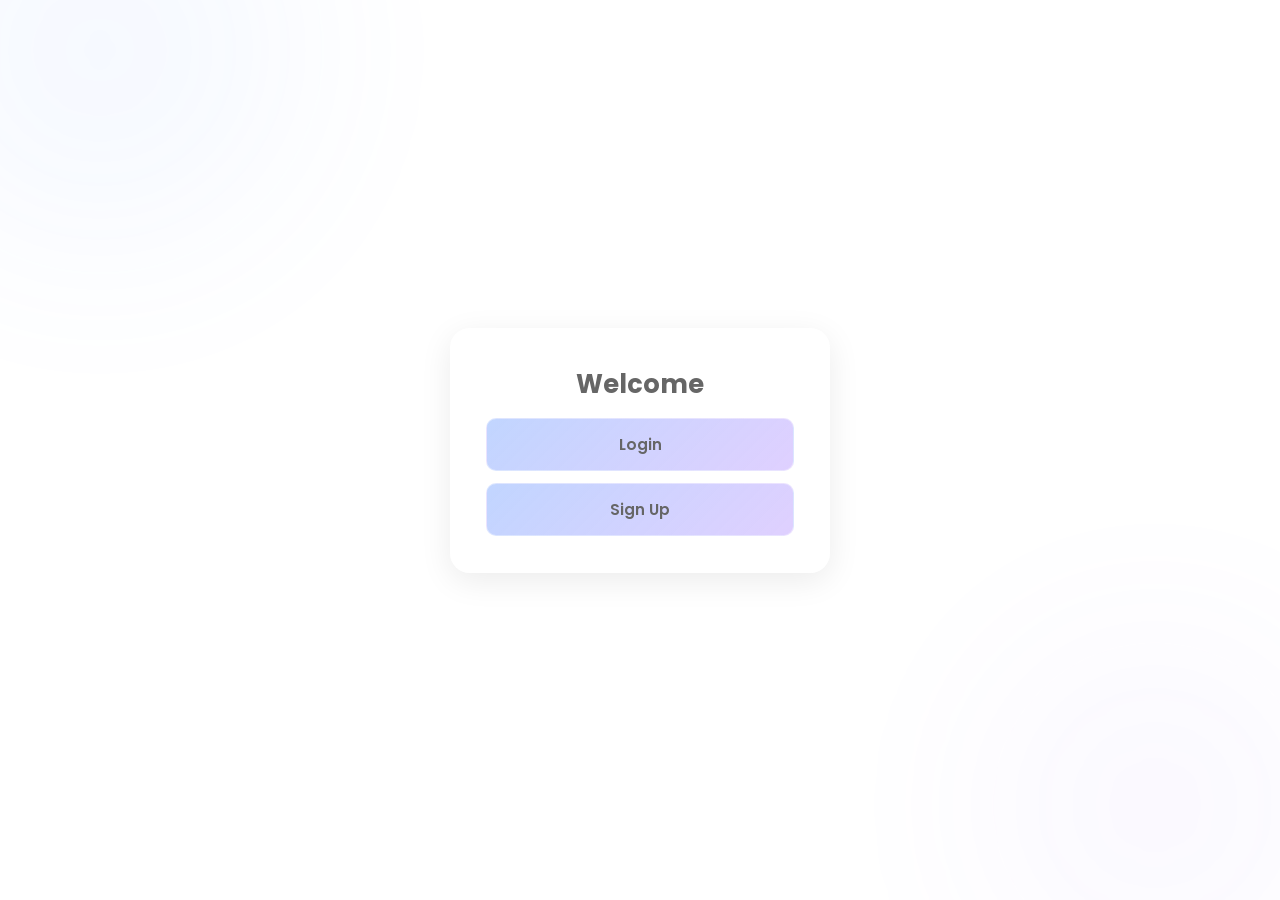
<file: index.html>
<!-- /index.html -->
<!DOCTYPE html>
<html lang="en">
<head>
    <meta charset="UTF-8" />
    <meta name="viewport" content="width=device-width, initial-scale=1.0" />
    <title>Induction - Login</title>
    <link href="https://fonts.googleapis.com/css2?family=Poppins:wght@300;400;500;600;700&display=swap" rel="stylesheet" />
    <style>
        * {
            margin: 0;
            padding: 0;
            box-sizing: border-box;
        }

        body {
            width: 100%;
            min-height: 100vh;
            background: #ffffff;
            display: flex;
            align-items: center;
            justify-content: center;
            font-family: 'Poppins', sans-serif;
            overflow: hidden;
            position: relative;
        }

        .bg-blur {
            position: fixed;
            border-radius: 50%;
            filter: blur(100px);
            opacity: 0.3;
            z-index: 1;
        }

        .blur-1 {
            width: 400px;
            height: 400px;
            background: rgba(100, 150, 255, 0.2);
            top: -150px;
            left: -100px;
        }

        .blur-2 {
            width: 350px;
            height: 350px;
            background: rgba(150, 100, 255, 0.15);
            bottom: -80px;
            right: -50px;
        }

        .container {
            position: relative;
            z-index: 10;
            width: 100%;
            max-width: 420px;
            padding: 20px;
        }

        .welcome-screen {
            display: flex;
            flex-direction: column;
            gap: 15px;
        }

        .welcome-screen.hidden {
            display: none;
        }

        .auth-screen {
            display: none;
        }

        .auth-screen.active {
            display: block;
        }

        .card {
            background: rgba(255, 255, 255, 0.2);
            border: 1px solid rgba(255, 255, 255, 0.4);
            backdrop-filter: blur(15px);
            -webkit-backdrop-filter: blur(15px);
            border-radius: 20px;
            padding: 36px 35px;
            box-shadow: 0 8px 32px rgba(0, 0, 0, 0.08);
            animation: slideUp 0.6s ease-out;
        }

        .card h1 {
            font-size: 1.8rem;
            margin-bottom: 22px;
            color: #666666;
            text-align: center;
            font-weight: 700;
            letter-spacing: -0.5px;
        }

        .welcome-message {
            text-align: center;
            color: #666666;
            margin-bottom: 14px;
        }

        .welcome-message h2 {
            font-size: 1.6rem;
            font-weight: 700;
            margin-bottom: 0;
        }

        .screen-copy {
            text-align: center;
            color: #8a8a8a;
            font-size: 0.9rem;
            line-height: 1.6;
            margin: -10px 0 18px;
        }

        .option-buttons {
            display: flex;
            flex-direction: column;
            gap: 12px;
        }

        .option-btn,
        .primary-btn,
        .secondary-btn {
            width: 100%;
            padding: 14px;
            background: linear-gradient(135deg, rgba(100, 150, 255, 0.4), rgba(150, 100, 255, 0.3));
            border: 1px solid rgba(255, 255, 255, 0.4);
            border-radius: 10px;
            color: #666666;
            font-size: 0.95rem;
            font-weight: 600;
            cursor: pointer;
            transition: all 0.3s ease;
            font-family: 'Poppins', sans-serif;
            backdrop-filter: blur(10px);
        }

        .option-btn:hover,
        .primary-btn:hover,
        .secondary-btn:hover {
            background: linear-gradient(135deg, rgba(100, 150, 255, 0.5), rgba(150, 100, 255, 0.4));
            box-shadow: 0 4px 15px rgba(100, 150, 255, 0.2);
            transform: translateY(-2px);
        }

        .option-btn:active,
        .primary-btn:active,
        .secondary-btn:active {
            transform: translateY(0);
        }

        .primary-btn {
            margin-top: 4px;
        }

        .forgot-password-btn,
        .back-inside-btn {
            margin-top: 12px;
        }

        .secondary-btn {
            margin-top: 12px;
            padding: 11px;
            display: none;
        }

        .secondary-btn.show {
            display: block;
        }

        .role-selector {
            display: grid;
            grid-template-columns: repeat(2, 1fr);
            gap: 8px;
            margin-bottom: 22px;
            background: rgba(255, 255, 255, 0.1);
            padding: 6px;
            border-radius: 12px;
        }

        .role-selector.hidden {
            display: none;
        }

        .role-btn {
            padding: 8px 10px;
            border: none;
            background: transparent;
            cursor: pointer;
            border-radius: 10px;
            font-size: 0.85rem;
            font-weight: 500;
            color: #bbbbbb;
            transition: all 0.3s ease;
            font-family: 'Poppins', sans-serif;
        }

        .role-btn.active {
            background: rgba(255, 255, 255, 0.3);
            color: #666666;
            box-shadow: 0 2px 8px rgba(0, 0, 0, 0.05);
        }

        .role-btn:hover {
            color: #888888;
        }

        .form-group {
            margin-bottom: 18px;
        }

        .form-group.hidden {
            display: none;
        }

        .form-group label {
            display: block;
            margin-bottom: 6px;
            color: #777777;
            font-size: 0.85rem;
            font-weight: 500;
        }

        .input-wrap {
            position: relative;
        }

        .form-group input {
            width: 100%;
            padding: 10px 56px 10px 12px;
            border: 1px solid rgba(255, 255, 255, 0.3);
            background: rgba(255, 255, 255, 0.15);
            border-radius: 10px;
            font-size: 0.9rem;
            color: #666666;
            font-family: 'Poppins', sans-serif;
            transition: all 0.3s ease;
            backdrop-filter: blur(10px);
            font-weight: 400;
        }

        .plain-input input[type="email"],
        .plain-input input[type="text"] {
            padding-right: 12px;
        }

        .form-group input::placeholder {
            color: #cccccc;
        }

        .form-group input:focus {
            outline: none;
            border-color: rgba(100, 150, 255, 0.5);
            background: rgba(255, 255, 255, 0.25);
            box-shadow: 0 0 0 3px rgba(100, 150, 255, 0.1);
        }

        .form-group input[readonly] {
            opacity: 0.85;
        }

        .toggle-password-btn {
            position: absolute;
            top: 50%;
            right: 10px;
            transform: translateY(-50%);
            border: none;
            background: transparent;
            color: #777777;
            font-size: 0.8rem;
            font-weight: 600;
            cursor: pointer;
            font-family: inherit;
            padding: 4px 6px;
        }

        .toggle-password-btn:hover {
            color: #555555;
        }

        .status-box {
            display: none;
            margin-bottom: 18px;
            padding: 12px;
            border-radius: 10px;
            font-size: 0.85rem;
            color: #666666;
            background: rgba(100, 150, 255, 0.08);
            border: 1px solid rgba(100, 150, 255, 0.16);
            text-align: center;
            word-break: break-word;
            line-height: 1.5;
        }

        .status-box.show {
            display: block;
        }

        @keyframes slideUp {
            from {
                opacity: 0;
                transform: translateY(30px);
            }

            to {
                opacity: 1;
                transform: translateY(0);
            }
        }

        @media (max-width: 480px) {
            .card {
                padding: 32px 25px;
            }

            .card h1 {
                font-size: 1.5rem;
                margin-bottom: 18px;
            }
        }
    </style>
</head>
<body>
    <div class="bg-blur blur-1"></div>
    <div class="bg-blur blur-2"></div>

    <div class="container">
        <div class="welcome-screen" id="welcomeScreen">
            <div class="card">
                <div class="welcome-message">
                    <h2>Welcome</h2>
                </div>

                <div class="option-buttons">
                    <button class="option-btn" type="button" onclick="goToScreen('login')">Login</button>
                    <button class="option-btn" type="button" onclick="goToScreen('signup')">Sign Up</button>
                </div>
            </div>
        </div>

        <div class="auth-screen" id="authScreen">
            <div class="card">
                <h1 id="screenTitle">Login</h1>
                <p class="screen-copy" id="screenCopy" style="display: none;"></p>

                <div class="status-box" id="sessionStatus"></div>

                <div class="role-selector" id="roleSelector">
                    <button class="role-btn active" type="button" onclick="selectRole('student', this)">Student</button>
                    <button class="role-btn" type="button" onclick="selectRole('admin', this)">Admin</button>
                </div>

                <form id="authForm" onsubmit="handleSubmit(event)">
                    <div class="form-group hidden" id="nameGroup">
                        <label for="name">Full Name</label>
                        <div class="input-wrap plain-input">
                            <input type="text" id="name" placeholder="Enter Full Name" />
                        </div>
                    </div>

                    <div class="form-group" id="emailGroup">
                        <label for="email">Email</label>
                        <div class="input-wrap plain-input">
                            <input type="email" id="email" placeholder="Enter Email" required />
                        </div>
                    </div>

                    <div class="form-group" id="passwordGroup">
                        <label for="password">Password</label>
                        <div class="input-wrap">
                            <input type="password" id="password" placeholder="Enter Password" required />
                            <button class="toggle-password-btn" type="button" onclick="togglePassword('password', this)">Show</button>
                        </div>
                    </div>

                    <div class="form-group hidden" id="confirmPasswordGroup">
                        <label for="confirmPassword">Confirm Password</label>
                        <div class="input-wrap">
                            <input type="password" id="confirmPassword" placeholder="Confirm Password" />
                            <button class="toggle-password-btn" type="button" onclick="togglePassword('confirmPassword', this)">Show</button>
                        </div>
                    </div>

                    <button type="submit" class="primary-btn" id="submitBtn">Login</button>
                </form>

                <button
                    class="option-btn forgot-password-btn"
                    id="forgotPasswordBtn"
                    type="button"
                    onclick="goToScreen('forgot-password')"
                >
                    Forgot Password?
                </button>

                <button class="option-btn back-inside-btn" type="button" onclick="goBack()">Back</button>

                <button
                    class="secondary-btn"
                    id="createAdminBtn"
                    type="button"
                    onclick="goToScreen('create-admin')"
                >
                    Create Admin Account
                </button>
            </div>
        </div>
    </div>

    <script>
        const DEFAULT_ADMIN_PASSWORD = 'ChangeThisNow123!';
        const DEFAULT_USERS = [
            {
                name: 'System Admin',
                email: 'admin@induction.com',
                password: DEFAULT_ADMIN_PASSWORD,
                role: 'admin',
                mustChangePassword: false
            },
            {
                name: 'Pandora Burns',
                email: 'pandoraburns@btinternet.com',
                password: DEFAULT_ADMIN_PASSWORD,
                role: 'superuser',
                mustChangePassword: false
            }
        ];

        let currentRole = 'student';
        let currentMode = 'login';

        function isPrivilegedRole(role) {
            return role === 'admin' || role === 'superuser' || role === 'super-admin';
        }

        function normalizePrivilegedRole(role) {
            return role === 'super-admin' ? 'superuser' : role;
        }

        function mergeDefaultUsers(users) {
            const mergedUsers = [...users];

            DEFAULT_USERS.forEach((defaultUser) => {
                const existingIndex = mergedUsers.findIndex(
                    (user) => user.email.toLowerCase() === defaultUser.email.toLowerCase()
                );

                if (existingIndex === -1) {
                    mergedUsers.push(defaultUser);
                    return;
                }

                mergedUsers[existingIndex] = {
                    mustChangePassword: false,
                    ...defaultUser,
                    ...mergedUsers[existingIndex],
                    role: normalizePrivilegedRole(mergedUsers[existingIndex].role || defaultUser.role)
                };
            });

            return mergedUsers.map((user) => ({
                mustChangePassword: false,
                ...user,
                role: normalizePrivilegedRole(user.role)
            }));
        }

        function getStoredUsers() {
            const rawUsers = localStorage.getItem('inductionUsers');

            if (!rawUsers) {
                const seededUsers = mergeDefaultUsers([]);
                localStorage.setItem('inductionUsers', JSON.stringify(seededUsers));
                return seededUsers;
            }

            try {
                const parsedUsers = JSON.parse(rawUsers);

                if (Array.isArray(parsedUsers)) {
                    const mergedUsers = mergeDefaultUsers(parsedUsers);
                    localStorage.setItem('inductionUsers', JSON.stringify(mergedUsers));
                    return mergedUsers;
                }
            } catch (error) {
                console.error('Failed to parse stored users.', error);
            }

            const fallbackUsers = mergeDefaultUsers([]);
            localStorage.setItem('inductionUsers', JSON.stringify(fallbackUsers));
            return fallbackUsers;
        }

        function saveUsers(users) {
            localStorage.setItem('inductionUsers', JSON.stringify(mergeDefaultUsers(users)));
        }

        function getSession() {
            const rawSession = localStorage.getItem('inductionSession');

            if (!rawSession) {
                return null;
            }

            try {
                const session = JSON.parse(rawSession);
                return session
                    ? {
                          ...session,
                          role: normalizePrivilegedRole(session.role)
                      }
                    : null;
            } catch (error) {
                console.error('Failed to parse session.', error);
                localStorage.removeItem('inductionSession');
                return null;
            }
        }

        function saveSession(session) {
            localStorage.setItem(
                'inductionSession',
                JSON.stringify({
                    ...session,
                    role: normalizePrivilegedRole(session.role)
                })
            );
        }

        function resetForm() {
            document.getElementById('authForm').reset();
            document.getElementById('email').readOnly = false;
            resetPasswordToggles();
        }

        function resetPasswordToggles() {
            ['password', 'confirmPassword'].forEach((inputId) => {
                const input = document.getElementById(inputId);

                if (!input) {
                    return;
                }

                input.type = 'password';

                const toggleButton = input.parentElement.querySelector('.toggle-password-btn');
                if (toggleButton) {
                    toggleButton.textContent = 'Show';
                }
            });
        }

        function togglePassword(inputId, buttonElement) {
            const input = document.getElementById(inputId);

            if (!input) {
                return;
            }

            const shouldShow = input.type === 'password';
            input.type = shouldShow ? 'text' : 'password';
            buttonElement.textContent = shouldShow ? 'Hide' : 'Show';
        }

        function setDefaultRole() {
            currentRole = 'student';

            document.querySelectorAll('.role-btn').forEach((button) => {
                button.classList.remove('active');
            });

            const firstRoleButton = document.querySelector('.role-btn');
            if (firstRoleButton) {
                firstRoleButton.classList.add('active');
            }
        }

        function showSessionStatus(message = '') {
            const statusBox = document.getElementById('sessionStatus');
            statusBox.textContent = message;
            statusBox.classList.toggle('show', Boolean(message));
        }

        function showScreenCopy(message = '') {
            const screenCopy = document.getElementById('screenCopy');
            screenCopy.textContent = message;
            screenCopy.style.display = message ? 'block' : 'none';
        }

        function canManageAdmins(session) {
            return Boolean(session && isPrivilegedRole(session.role));
        }

        function updatePrivilegedControls() {
            const session = getSession();
            const createAdminBtn = document.getElementById('createAdminBtn');
            const showCreateAdmin = canManageAdmins(session) && currentMode !== 'forgot-password' && currentMode !== 'set-password';

            createAdminBtn.classList.toggle('show', showCreateAdmin);

            if (showCreateAdmin) {
                showSessionStatus(`Logged in as ${session.role}: ${session.email}`);
                return;
            }

            if (currentMode !== 'set-password' && currentMode !== 'create-admin' && currentMode !== 'forgot-password') {
                showSessionStatus('');
            }
        }

        function updateForgotPasswordVisibility() {
            const forgotPasswordBtn = document.getElementById('forgotPasswordBtn');
            forgotPasswordBtn.style.display = currentMode === 'login' ? 'block' : 'none';
        }

        function configureBaseScreen() {
            document.getElementById('welcomeScreen').classList.add('hidden');
            document.getElementById('authScreen').classList.add('active');

            document.getElementById('nameGroup').classList.add('hidden');
            document.getElementById('roleSelector').classList.remove('hidden');
            document.getElementById('passwordGroup').classList.remove('hidden');
            document.getElementById('confirmPasswordGroup').classList.add('hidden');

            document.getElementById('password').required = true;
            document.getElementById('confirmPassword').required = false;
            document.getElementById('password').placeholder = 'Enter Password';
            document.getElementById('confirmPassword').placeholder = 'Confirm Password';
            document.getElementById('submitBtn').textContent = 'Login';

            showScreenCopy('');
            showSessionStatus('');
        }

        function redirectToDashboard() {
            window.location.href = 'dashboard.html';
        }

        function configurePasswordSetupScreen(email, message = 'Create your own password before continuing.') {
            currentMode = 'set-password';
            resetForm();
            configureBaseScreen();

            document.getElementById('screenTitle').textContent = 'Create Password';
            document.getElementById('roleSelector').classList.add('hidden');
            document.getElementById('confirmPasswordGroup').classList.remove('hidden');
            document.getElementById('submitBtn').textContent = 'Save Password';
            document.getElementById('email').value = email;
            document.getElementById('email').readOnly = true;
            document.getElementById('password').placeholder = 'Create New Password';
            document.getElementById('confirmPassword').required = true;

            showScreenCopy(message);
            updatePrivilegedControls();
            updateForgotPasswordVisibility();
        }

        function goToScreen(mode) {
            currentMode = mode;
            resetForm();
            configureBaseScreen();

            const session = getSession();
            const screenTitle = document.getElementById('screenTitle');
            const nameGroup = document.getElementById('nameGroup');
            const roleSelector = document.getElementById('roleSelector');
            const submitBtn = document.getElementById('submitBtn');
            const passwordInput = document.getElementById('password');
            const confirmPasswordGroup = document.getElementById('confirmPasswordGroup');

            if (mode === 'signup') {
                screenTitle.textContent = 'Sign Up';
                nameGroup.classList.remove('hidden');
                roleSelector.classList.add('hidden');
                submitBtn.textContent = 'Sign Up';
                currentRole = 'student';
                showScreenCopy('Create your student account to continue.');
                updatePrivilegedControls();
                updateForgotPasswordVisibility();
                return;
            }

            if (mode === 'create-admin') {
                if (!canManageAdmins(session)) {
                    alert('Only a logged-in admin or superuser can create another admin account.');
                    goToScreen('login');
                    return;
                }

                screenTitle.textContent = 'Create Admin';
                nameGroup.classList.remove('hidden');
                roleSelector.classList.add('hidden');
                submitBtn.textContent = 'Create Admin';
                passwordInput.required = false;
                passwordInput.value = DEFAULT_ADMIN_PASSWORD;
                passwordInput.placeholder = 'Temporary Password';
                currentRole = 'admin';
                showScreenCopy('New admin users will sign in with the temporary password and then create their own password.');
                showSessionStatus(`Temporary password: ${DEFAULT_ADMIN_PASSWORD}`);
                updatePrivilegedControls();
                updateForgotPasswordVisibility();
                return;
            }

            if (mode === 'forgot-password') {
                screenTitle.textContent = 'Forgot Password';
                roleSelector.classList.add('hidden');
                passwordInput.required = false;
                passwordInput.value = '';
                passwordInput.placeholder = 'Not needed here';
                document.getElementById('passwordGroup').classList.add('hidden');
                confirmPasswordGroup.classList.add('hidden');
                submitBtn.textContent = 'Reset Password';
                showScreenCopy('Enter your email address to reset your password.');
                showSessionStatus('');
                updatePrivilegedControls();
                updateForgotPasswordVisibility();
                return;
            }

            screenTitle.textContent = 'Login';
            setDefaultRole();
            showScreenCopy('');
            updatePrivilegedControls();
            updateForgotPasswordVisibility();
        }

        function goBack() {
            const pendingRaw = localStorage.getItem('pendingPasswordSetup');

            if (currentMode === 'set-password' && pendingRaw) {
                localStorage.removeItem('pendingPasswordSetup');
            }

            document.getElementById('authScreen').classList.remove('active');
            document.getElementById('welcomeScreen').classList.remove('hidden');
            currentMode = 'login';
            resetForm();
            setDefaultRole();
            showSessionStatus('');
            showScreenCopy('');
            updatePrivilegedControls();
            updateForgotPasswordVisibility();
        }

        function selectRole(role, buttonElement) {
            if (currentMode !== 'login') {
                return;
            }

            currentRole = role;

            document.querySelectorAll('.role-btn').forEach((button) => {
                button.classList.remove('active');
            });

            if (buttonElement) {
                buttonElement.classList.add('active');
            }
        }

        function findUserByEmail(email) {
            return getStoredUsers().find(
                (user) => user.email.toLowerCase() === email.toLowerCase()
            );
        }

        function updateUser(updatedUser) {
            const users = getStoredUsers().map((user) =>
                user.email.toLowerCase() === updatedUser.email.toLowerCase()
                    ? {
                          ...updatedUser,
                          role: normalizePrivilegedRole(updatedUser.role)
                      }
                    : user
            );
            saveUsers(users);
        }

        function handleStudentSignup(email, _password, name) {
            if (!name) {
                alert('Please enter your full name.');
                return;
            }

            alert(`Student sign up successful for ${email}.`);
            goToScreen('login');
        }

        function handlePrivilegedLogin(email, password) {
            const user = findUserByEmail(email);

            if (!user || !isPrivilegedRole(user.role) || user.password !== password) {
                alert('Admin login failed. Invalid email or password.');
                return;
            }

            if (user.mustChangePassword) {
                localStorage.setItem(
                    'pendingPasswordSetup',
                    JSON.stringify({
                        email: user.email
                    })
                );
                configurePasswordSetupScreen(user.email);
                return;
            }

            saveSession({
                name: user.name,
                email: user.email,
                role: user.role
            });

            alert(`${user.role} login successful for ${email}.`);
            redirectToDashboard();
        }

        function handleStudentLogin(email) {
            saveSession({
                name: 'Student',
                email,
                role: 'student'
            });

            alert(`Student login successful for ${email}.`);
            redirectToDashboard();
        }

        function handleLogin(email, password) {
            if (currentRole === 'admin') {
                handlePrivilegedLogin(email, password);
                return;
            }

            handleStudentLogin(email);
        }

        function handleCreateAdmin(email, _password, name) {
            const session = getSession();

            if (!canManageAdmins(session)) {
                alert('Only a logged-in admin or superuser can create another admin account.');
                return;
            }

            if (!name) {
                alert('Please enter the new admin name.');
                return;
            }

            if (findUserByEmail(email)) {
                alert('A user with this email already exists.');
                return;
            }

            const users = getStoredUsers();
            users.push({
                name,
                email: email.toLowerCase(),
                password: DEFAULT_ADMIN_PASSWORD,
                role: 'admin',
                mustChangePassword: true
            });
            saveUsers(users);

            alert(`Admin account created successfully for ${email}.\nTemporary password: ${DEFAULT_ADMIN_PASSWORD}`);
            goToScreen('login');
        }

        function handlePasswordSetup(password, confirmPassword) {
            const pendingRaw = localStorage.getItem('pendingPasswordSetup');

            if (!pendingRaw) {
                alert('Password setup session expired. Please log in again.');
                goToScreen('login');
                return;
            }

            let pendingUser;

            try {
                pendingUser = JSON.parse(pendingRaw);
            } catch (error) {
                console.error('Failed to parse pending password setup.', error);
                localStorage.removeItem('pendingPasswordSetup');
                goToScreen('login');
                return;
            }

            const user = findUserByEmail(pendingUser.email);

            if (!user) {
                alert('User account was not found.');
                localStorage.removeItem('pendingPasswordSetup');
                goToScreen('login');
                return;
            }

            if (password.length < 8) {
                alert('Password must be at least 8 characters long.');
                return;
            }

            if (password !== confirmPassword) {
                alert('Passwords do not match.');
                return;
            }

            const updatedUser = {
                ...user,
                password,
                mustChangePassword: false
            };

            updateUser(updatedUser);
            localStorage.removeItem('pendingPasswordSetup');

            saveSession({
                name: updatedUser.name,
                email: updatedUser.email,
                role: updatedUser.role
            });

            alert('Password created successfully.');
            redirectToDashboard();
        }

        function handleForgotPassword(email) {
            const normalizedEmail = email.toLowerCase();
            const user = findUserByEmail(normalizedEmail);

            if (!user) {
                showSessionStatus('No account was found for that email.');
                return;
            }

            if (isPrivilegedRole(user.role)) {
                const updatedUser = {
                    ...user,
                    password: DEFAULT_ADMIN_PASSWORD,
                    mustChangePassword: true
                };

                updateUser(updatedUser);

                localStorage.setItem(
                    'pendingPasswordSetup',
                    JSON.stringify({
                        email: updatedUser.email
                    })
                );

                configurePasswordSetupScreen(
                    updatedUser.email,
                    `Password reset successful for ${updatedUser.email}. Create a new password below to reaccess your account.`
                );
                showSessionStatus(`Temporary password reset completed for ${updatedUser.email}.`);
                return;
            }

            showSessionStatus('Student password reset is not connected yet. Please contact your administrator.');
        }

        function handleSubmit(event) {
            event.preventDefault();

            const name = document.getElementById('name').value.trim();
            const email = document.getElementById('email').value.trim().toLowerCase();
            const password = document.getElementById('password').value.trim();
            const confirmPassword = document.getElementById('confirmPassword').value.trim();

            if (!email) {
                alert('Please enter your email.');
                return;
            }

            if (currentMode === 'signup') {
                handleStudentSignup(email, password, name);
                return;
            }

            if (currentMode === 'create-admin') {
                handleCreateAdmin(email, password, name);
                return;
            }

            if (currentMode === 'set-password') {
                handlePasswordSetup(password, confirmPassword);
                return;
            }

            if (currentMode === 'forgot-password') {
                handleForgotPassword(email);
                return;
            }

            handleLogin(email, password);
        }

        function restorePendingPasswordSetup() {
            const pendingRaw = localStorage.getItem('pendingPasswordSetup');

            if (!pendingRaw) {
                return;
            }

            try {
                const pendingUser = JSON.parse(pendingRaw);

                if (pendingUser && pendingUser.email) {
                    configurePasswordSetupScreen(pendingUser.email);
                }
            } catch (error) {
                console.error('Failed to restore pending password setup.', error);
                localStorage.removeItem('pendingPasswordSetup');
            }
        }

        getStoredUsers();
        updatePrivilegedControls();
        updateForgotPasswordVisibility();
        restorePendingPasswordSetup();
    </script>
</body>
</html>
</file>
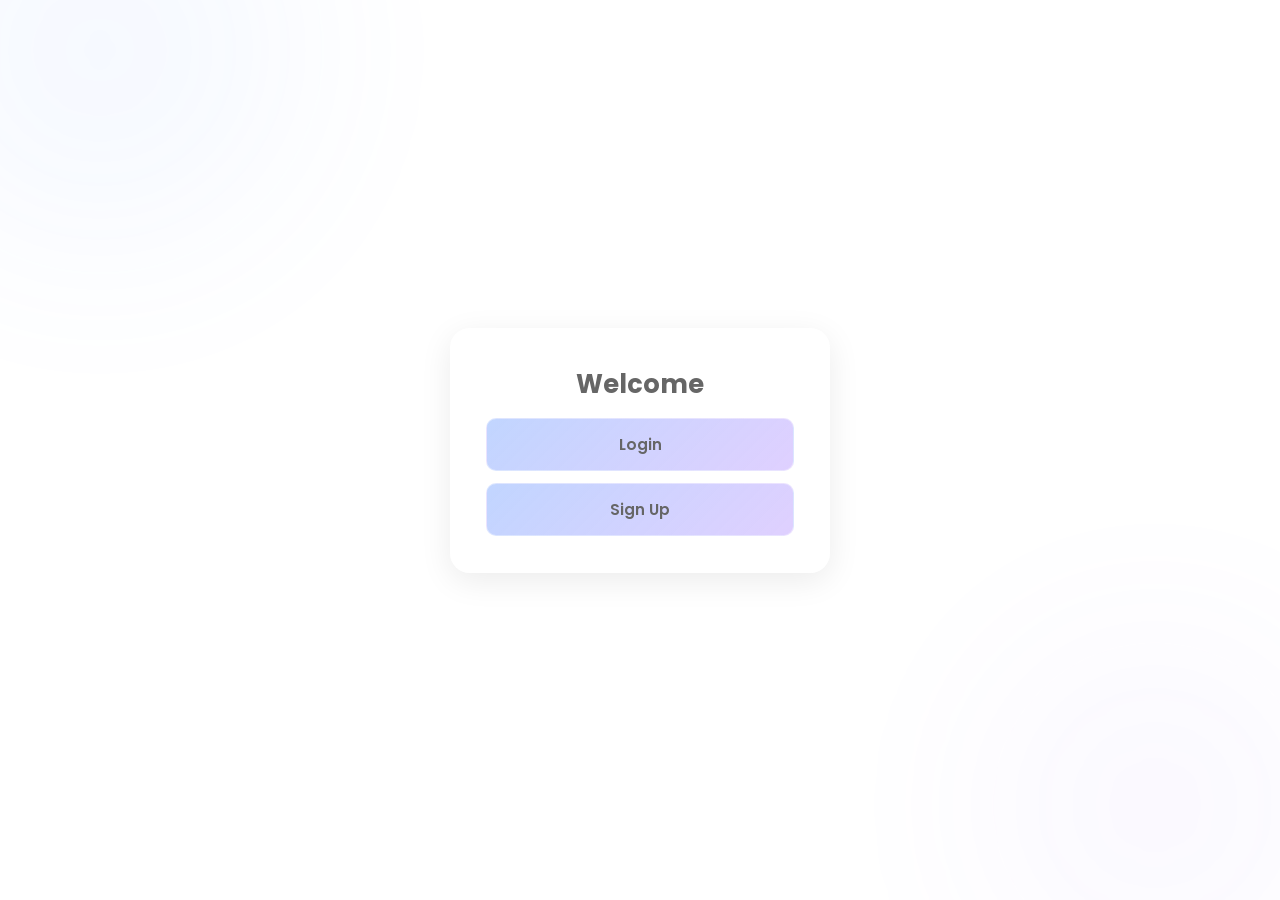
<file: dashboard.html>
<!-- /dashboard.html -->
<!DOCTYPE html>
<html lang="en">
<head>
    <meta charset="UTF-8" />
    <meta name="viewport" content="width=device-width, initial-scale=1.0" />
    <title>Induction - Dashboard</title>
    <link href="https://fonts.googleapis.com/css2?family=Poppins:wght@300;400;500;600;700&display=swap" rel="stylesheet" />
    <style>
        * {
            margin: 0;
            padding: 0;
            box-sizing: border-box;
        }

        body {
            font-family: 'Poppins', sans-serif;
            background: #f8faff;
            color: #4f4f4f;
            min-height: 100vh;
            overflow-x: hidden;
        }

        .app-shell {
            min-height: 100vh;
            position: relative;
        }

        .topbar {
            height: 72px;
            display: flex;
            align-items: center;
            justify-content: space-between;
            padding: 0 20px;
            background: rgba(255, 255, 255, 0.95);
            backdrop-filter: blur(14px);
            -webkit-backdrop-filter: blur(14px);
            border-bottom: 1px solid rgba(0, 0, 0, 0.06);
            position: sticky;
            top: 0;
            z-index: 1000;
        }

        .topbar-left {
            display: flex;
            align-items: center;
            gap: 12px;
        }

        .menu-toggle {
            width: 44px;
            height: 44px;
            border: none;
            border-radius: 12px;
            background: rgba(100, 150, 255, 0.12);
            cursor: pointer;
            display: inline-flex;
            align-items: center;
            justify-content: center;
            transition: all 0.25s ease;
        }

        .menu-toggle:hover {
            transform: translateY(-1px);
            background: rgba(100, 150, 255, 0.2);
        }

        .menu-icon {
            display: flex;
            flex-direction: column;
            gap: 4px;
        }

        .menu-icon span {
            width: 18px;
            height: 2px;
            background: #666666;
            border-radius: 999px;
            display: block;
        }

        .brand {
            font-size: 1.1rem;
            font-weight: 700;
            color: #666666;
        }

        .profile-wrap {
            position: relative;
        }

        .profile-btn {
            width: 44px;
            height: 44px;
            border: none;
            border-radius: 50%;
            background: linear-gradient(135deg, rgba(100, 150, 255, 0.55), rgba(150, 100, 255, 0.45));
            color: #ffffff;
            font-weight: 700;
            font-size: 0.95rem;
            cursor: pointer;
            box-shadow: 0 8px 20px rgba(100, 150, 255, 0.2);
        }

        .profile-menu {
            position: absolute;
            top: 54px;
            right: 0;
            width: 300px;
            background: #ffffff;
            border: 1px solid rgba(220, 226, 235, 0.95);
            border-radius: 20px;
            padding: 18px;
            box-shadow: 0 18px 40px rgba(0, 0, 0, 0.12);
            display: none;
            z-index: 1100;
        }

        .profile-menu.show {
            display: block;
        }

        .profile-name {
            font-size: 0.98rem;
            font-weight: 600;
            color: #666666;
            margin-bottom: 4px;
            word-break: break-word;
        }

        .profile-meta {
            font-size: 0.82rem;
            color: #9a9a9a;
            margin-bottom: 16px;
            word-break: break-word;
        }

        .profile-section {
            display: flex;
            flex-direction: column;
            gap: 12px;
        }

        .profile-card {
            background: rgba(100, 150, 255, 0.08);
            border: 1px solid rgba(100, 150, 255, 0.12);
            border-radius: 16px;
            padding: 14px;
        }

        .student-progress-card {
            display: flex;
            align-items: center;
            gap: 14px;
        }

        .progress-copy h3 {
            font-size: 0.9rem;
            color: #666666;
            margin-bottom: 4px;
        }

        .progress-copy p {
            font-size: 0.8rem;
            color: #909090;
            line-height: 1.5;
        }

        .donut-wrap {
            width: 76px;
            height: 76px;
            flex-shrink: 0;
            display: grid;
            place-items: center;
            position: relative;
        }

        .donut-ring {
            width: 76px;
            height: 76px;
            border-radius: 50%;
            display: grid;
            place-items: center;
            position: relative;
            background: conic-gradient(
                rgba(100, 150, 255, 0.95) 0deg,
                rgba(150, 100, 255, 0.9) var(--progress-deg),
                rgba(228, 234, 245, 1) var(--progress-deg),
                rgba(228, 234, 245, 1) 360deg
            );
        }

        .donut-ring::after {
            content: "";
            position: absolute;
            inset: 10px;
            background: #ffffff;
            border-radius: 50%;
        }

        .donut-label {
            position: absolute;
            inset: 0;
            display: grid;
            place-items: center;
            font-size: 0.85rem;
            font-weight: 700;
            color: #666666;
            z-index: 1;
        }

        .profile-action {
            width: 100%;
            border: none;
            border-radius: 12px;
            padding: 12px 14px;
            cursor: pointer;
            font-family: inherit;
            font-weight: 600;
            color: #666666;
            background: rgba(100, 150, 255, 0.12);
            text-align: left;
            transition: all 0.2s ease;
        }

        .profile-action:hover {
            background: rgba(100, 150, 255, 0.18);
            transform: translateY(-1px);
        }

        .logout-btn {
            background: rgba(255, 120, 120, 0.12);
            color: #7a5a5a;
        }

        .logout-btn:hover {
            background: rgba(255, 120, 120, 0.18);
        }

        .sidebar-overlay {
            position: fixed;
            inset: 0;
            background: rgba(15, 23, 42, 0.24);
            opacity: 0;
            visibility: hidden;
            transition: all 0.25s ease;
            z-index: 900;
        }

        .sidebar-overlay.show {
            opacity: 1;
            visibility: visible;
        }

        .sidebar {
            position: fixed;
            top: 0;
            left: 0;
            width: 290px;
            max-width: 85vw;
            height: 100vh;
            background: #ffffff;
            border-right: 1px solid rgba(0, 0, 0, 0.06);
            transform: translateX(-100%);
            transition: transform 0.28s ease;
            z-index: 950;
            display: flex;
            flex-direction: column;
            padding: 16px;
            gap: 16px;
            box-shadow: 18px 0 40px rgba(0, 0, 0, 0.08);
        }

        .sidebar.open {
            transform: translateX(0);
        }

        .sidebar-header {
            display: flex;
            align-items: center;
            justify-content: space-between;
            padding: 8px 4px 2px;
        }

        .sidebar-title {
            font-size: 1rem;
            font-weight: 700;
            color: #666666;
        }

        .sidebar-close {
            width: 38px;
            height: 38px;
            border: none;
            border-radius: 10px;
            cursor: pointer;
            background: rgba(100, 150, 255, 0.1);
            color: #666666;
            font-size: 1.1rem;
        }

        .nav-list {
            display: flex;
            flex-direction: column;
            gap: 8px;
        }

        .nav-item {
            width: 100%;
            border: none;
            text-align: left;
            padding: 14px 16px;
            border-radius: 14px;
            background: transparent;
            color: #666666;
            font-family: inherit;
            font-size: 0.95rem;
            font-weight: 500;
            cursor: pointer;
            transition: all 0.25s ease;
        }

        .nav-item:hover,
        .nav-item.active {
            background: rgba(100, 150, 255, 0.12);
        }

        .page-content {
            padding: 28px 20px 40px;
            max-width: 1100px;
            margin: 0 auto;
        }

        .hero-card {
            background: rgba(255, 255, 255, 0.85);
            border: 1px solid rgba(255, 255, 255, 0.7);
            backdrop-filter: blur(12px);
            -webkit-backdrop-filter: blur(12px);
            border-radius: 24px;
            padding: 28px;
            box-shadow: 0 12px 30px rgba(0, 0, 0, 0.06);
        }

        .hero-card h1 {
            font-size: 1.8rem;
            color: #666666;
            margin-bottom: 10px;
        }

        .hero-card p {
            color: #8f8f8f;
            line-height: 1.7;
            font-size: 0.96rem;
        }

        .content-grid {
            display: grid;
            grid-template-columns: repeat(auto-fit, minmax(230px, 1fr));
            gap: 18px;
            margin-top: 22px;
        }

        .info-card {
            background: #ffffff;
            border: 1px solid rgba(0, 0, 0, 0.05);
            border-radius: 20px;
            padding: 22px;
            box-shadow: 0 10px 24px rgba(0, 0, 0, 0.04);
        }

        .info-card h2 {
            font-size: 1rem;
            color: #666666;
            margin-bottom: 8px;
        }

        .info-card p {
            color: #919191;
            font-size: 0.9rem;
            line-height: 1.65;
        }

        @media (max-width: 640px) {
            .topbar {
                padding: 0 14px;
            }

            .page-content {
                padding: 22px 14px 30px;
            }

            .hero-card {
                padding: 22px 18px;
            }

            .hero-card h1 {
                font-size: 1.45rem;
            }

            .profile-menu {
                width: 260px;
            }

            .student-progress-card {
                align-items: flex-start;
            }
        }
    </style>
</head>
<body>
    <div class="app-shell">
        <aside class="sidebar" id="sidebar">
            <div class="sidebar-header">
                <div class="sidebar-title">Menu</div>
                <button class="sidebar-close" type="button" onclick="closeSidebar()">×</button>
            </div>

            <nav class="nav-list">
                <button class="nav-item active" type="button" data-view="induction" onclick="setView('induction', this)">
                    Induction
                </button>
                <button class="nav-item" type="button" data-view="workbook" onclick="setView('workbook', this)">
                    Workbook
                </button>
                <button class="nav-item" type="button" data-view="feedback" onclick="setView('feedback', this)">
                    Feedback
                </button>
            </nav>
        </aside>

        <div class="sidebar-overlay" id="sidebarOverlay" onclick="closeSidebar()"></div>

        <header class="topbar">
            <div class="topbar-left">
                <button class="menu-toggle" type="button" onclick="toggleSidebar()">
                    <span class="menu-icon">
                        <span></span>
                        <span></span>
                        <span></span>
                    </span>
                </button>
                <div class="brand">Induction</div>
            </div>

            <div class="profile-wrap">
                <button class="profile-btn" id="profileBtn" type="button" onclick="toggleProfileMenu()">U</button>

                <div class="profile-menu" id="profileMenu">
                    <div class="profile-name" id="profileName">User</div>
                    <div class="profile-meta" id="profileMeta">user@example.com</div>
                    <div class="profile-section" id="profileContent"></div>
                </div>
            </div>
        </header>

        <main class="page-content">
            <section class="hero-card">
                <h1 id="pageTitle">Induction</h1>
                <p id="pageDescription">
                    Welcome to your induction dashboard. Use the left menu to switch between induction, workbook, and feedback.
                </p>
            </section>

            <section class="content-grid" id="contentGrid">
                <article class="info-card">
                    <h2>Getting Started</h2>
                    <p>Open the menu on the left and choose the section you want to work on.</p>
                </article>
                <article class="info-card">
                    <h2>Your Access</h2>
                    <p>Your dashboard is personalized based on the account you used to log in.</p>
                </article>
                <article class="info-card">
                    <h2>Next Step</h2>
                    <p>Complete induction tasks, open the workbook, or leave feedback from the sidebar.</p>
                </article>
            </section>
        </main>
    </div>

    <script>
        const DEFAULT_ADMIN_PASSWORD = 'ChangeThisNow123!';

        const views = {
            induction: {
                title: 'Induction',
                description: 'Welcome to your induction dashboard. Use this section to review onboarding tasks, guidance, and starting information.',
                cards: [
                    {
                        title: 'Overview',
                        text: 'Read your induction materials and keep track of required onboarding steps.'
                    },
                    {
                        title: 'Checklist',
                        text: 'Use this section for policy review, orientation tasks, and important updates.'
                    },
                    {
                        title: 'Progress',
                        text: 'You can later connect this area to real completion tracking from your backend.'
                    }
                ]
            },
            workbook: {
                title: 'Workbook',
                description: 'Open your workbook area to continue exercises, assignments, and saved progress.',
                cards: [
                    {
                        title: 'Assignments',
                        text: 'List workbook tasks, learning modules, or daily activities here.'
                    },
                    {
                        title: 'Saved Work',
                        text: 'Connect this section to your database to show submitted or draft workbook items.'
                    },
                    {
                        title: 'Resources',
                        text: 'Add documents, examples, or guided exercises for students or staff.'
                    }
                ]
            },
            feedback: {
                title: 'Feedback',
                description: 'Use this section to review or submit feedback about your induction and learning experience.',
                cards: [
                    {
                        title: 'Submit Feedback',
                        text: 'Add a form here for users to share comments, issues, or suggestions.'
                    },
                    {
                        title: 'Recent Responses',
                        text: 'You can later display previous feedback entries from your backend.'
                    },
                    {
                        title: 'Improvements',
                        text: 'Track what has been suggested and what changes were made over time.'
                    }
                ]
            }
        };

        function getSession() {
            const rawSession = localStorage.getItem('inductionSession');
            return rawSession ? JSON.parse(rawSession) : null;
        }

        function ensureAuthenticated() {
            const session = getSession();

            if (!session) {
                window.location.href = 'index.html';
                return null;
            }

            return session;
        }

        function getInitials(name, email) {
            if (name && name.trim()) {
                return name.trim().charAt(0).toUpperCase();
            }

            if (email && email.trim()) {
                return email.trim().charAt(0).toUpperCase();
            }

            return 'U';
        }

        function getStudentProgress(session) {
            const savedProgress = Number(localStorage.getItem(`workbookProgress:${session.email}`));

            if (Number.isFinite(savedProgress) && savedProgress >= 0 && savedProgress <= 100) {
                return savedProgress;
            }

            return session.role === 'student' ? 68 : 0;
        }

        function getStoredAdmins() {
            const rawAdmins = localStorage.getItem('inductionAdmins');

            if (rawAdmins) {
                try {
                    const parsedAdmins = JSON.parse(rawAdmins);

                    if (Array.isArray(parsedAdmins)) {
                        return parsedAdmins;
                    }
                } catch (error) {
                    console.error('Failed to parse stored admins.', error);
                }
            }

            const defaultAdmins = [
                {
                    name: 'System Admin',
                    email: 'admin@induction.com',
                    password: DEFAULT_ADMIN_PASSWORD,
                    role: 'super-admin'
                }
            ];

            localStorage.setItem('inductionAdmins', JSON.stringify(defaultAdmins));
            return defaultAdmins;
        }

        function saveStoredAdmins(admins) {
            localStorage.setItem('inductionAdmins', JSON.stringify(admins));
        }

        function createStudentProfileMarkup(progress) {
            const progressDegrees = Math.round((progress / 100) * 360);

            return `
                <div class="profile-card student-progress-card">
                    <div class="donut-wrap">
                        <div class="donut-ring" style="--progress-deg: ${progressDegrees}deg;"></div>
                        <div class="donut-label">${progress}%</div>
                    </div>
                    <div class="progress-copy">
                        <h3>Workbook Progress</h3>
                        <p>Track completed workbook tasks and continue where you left off.</p>
                    </div>
                </div>

                <button class="profile-action" type="button" onclick="goToWorkbookProgress()">
                    View Workbook Progress
                </button>

                <button class="profile-action logout-btn" type="button" onclick="logout()">
                    Logout
                </button>
            `;
        }

        function createAdminProfileMarkup(session) {
            const canCreateAdmin = session.role === 'admin' || session.role === 'super-admin';

            return `
                <button class="profile-action" type="button" onclick="goToStudentAccounts()">
                    Student Accounts / Progress
                </button>

                ${
                    canCreateAdmin
                        ? `
                            <button class="profile-action" type="button" onclick="createAnotherAdminUser()">
                                Create Another Admin User
                            </button>
                        `
                        : ''
                }

                <button class="profile-action logout-btn" type="button" onclick="logout()">
                    Logout
                </button>
            `;
        }

        function populateProfile(session) {
            document.getElementById('profileBtn').textContent = getInitials(session.name, session.email);
            document.getElementById('profileName').textContent = session.name || session.role;
            document.getElementById('profileMeta').textContent = `${session.email} • ${session.role}`;

            const profileContent = document.getElementById('profileContent');

            if (session.role === 'admin' || session.role === 'super-admin') {
                profileContent.innerHTML = createAdminProfileMarkup(session);
                return;
            }

            const progress = getStudentProgress(session);
            profileContent.innerHTML = createStudentProfileMarkup(progress);
        }

        function renderCards(cards) {
            const contentGrid = document.getElementById('contentGrid');

            contentGrid.innerHTML = cards
                .map(
                    (card) => `
                        <article class="info-card">
                            <h2>${card.title}</h2>
                            <p>${card.text}</p>
                        </article>
                    `
                )
                .join('');
        }

        function setView(viewKey, buttonElement) {
            const view = views[viewKey];

            if (!view) {
                return;
            }

            document.getElementById('pageTitle').textContent = view.title;
            document.getElementById('pageDescription').textContent = view.description;
            renderCards(view.cards);

            document.querySelectorAll('.nav-item').forEach((button) => {
                button.classList.remove('active');
            });

            if (buttonElement) {
                buttonElement.classList.add('active');
            } else {
                const activeButton = document.querySelector(`[data-view="${viewKey}"]`);
                if (activeButton) {
                    activeButton.classList.add('active');
                }
            }

            closeSidebar();
        }

        function toggleSidebar() {
            document.getElementById('sidebar').classList.toggle('open');
            document.getElementById('sidebarOverlay').classList.toggle('show');
        }

        function closeSidebar() {
            document.getElementById('sidebar').classList.remove('open');
            document.getElementById('sidebarOverlay').classList.remove('show');
        }

        function toggleProfileMenu() {
            document.getElementById('profileMenu').classList.toggle('show');
        }

        function closeProfileMenu() {
            document.getElementById('profileMenu').classList.remove('show');
        }

        function goToWorkbookProgress() {
            setView('workbook');
            closeProfileMenu();
        }

        function goToStudentAccounts() {
            window.location.href = 'student-accounts.html';
        }

        function createAnotherAdminUser() {
            const session = getSession();

            if (!session || (session.role !== 'admin' && session.role !== 'super-admin')) {
                alert('Only admin or super-admin users can create another admin user.');
                return;
            }

            const name = prompt('Enter the new admin full name:');
            if (!name || !name.trim()) {
                return;
            }

            const email = prompt('Enter the new admin email:');
            if (!email || !email.trim()) {
                return;
            }

            const normalizedEmail = email.trim().toLowerCase();
            const admins = getStoredAdmins();
            const adminExists = admins.some((admin) => admin.email.toLowerCase() === normalizedEmail);

            if (adminExists) {
                alert('An admin account with this email already exists.');
                return;
            }

            admins.push({
                name: name.trim(),
                email: normalizedEmail,
                password: DEFAULT_ADMIN_PASSWORD,
                role: 'admin'
            });

            saveStoredAdmins(admins);

            alert(
                `Admin user created.\nEmail: ${normalizedEmail}\nTemporary password: ${DEFAULT_ADMIN_PASSWORD}`
            );

            closeProfileMenu();
        }

        function logout() {
            localStorage.removeItem('inductionSession');
            window.location.href = 'index.html';
        }

        document.addEventListener('click', (event) => {
            const profileWrap = document.querySelector('.profile-wrap');

            if (!profileWrap.contains(event.target)) {
                closeProfileMenu();
            }
        });

        const session = ensureAuthenticated();

        if (session) {
            getStoredAdmins();
            populateProfile(session);
            setView('induction');
        }
    </script>
</body>
</html>
</file>
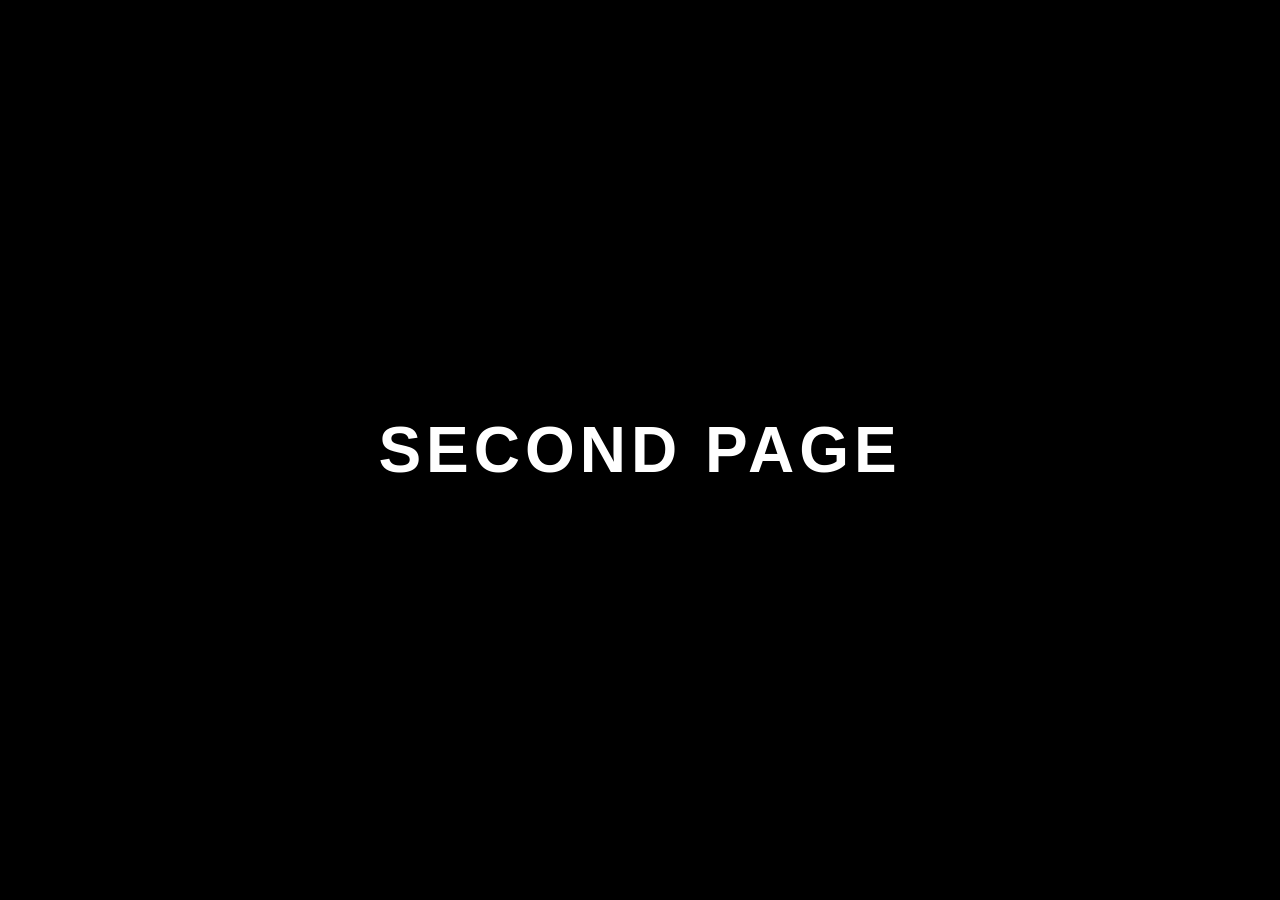
<file: home.html>
<!DOCTYPE html>
<html lang="en">
<head>
  <meta charset="UTF-8" />
  <meta name="viewport" content="width=device-width, initial-scale=1.0" />
  <title>Home</title>

  <style>
    body {
      margin: 0;
      height: 100vh;
      display: flex;
      justify-content: center;
      align-items: center;
      background: black;
      color: white;
      font-family: Arial;
    }

    h1 {
      font-size: 4rem;
      letter-spacing: 5px;
    }
  </style>
</head>
<body>

  <h1>SECOND PAGE</h1>

</body>
</html>
</file>
